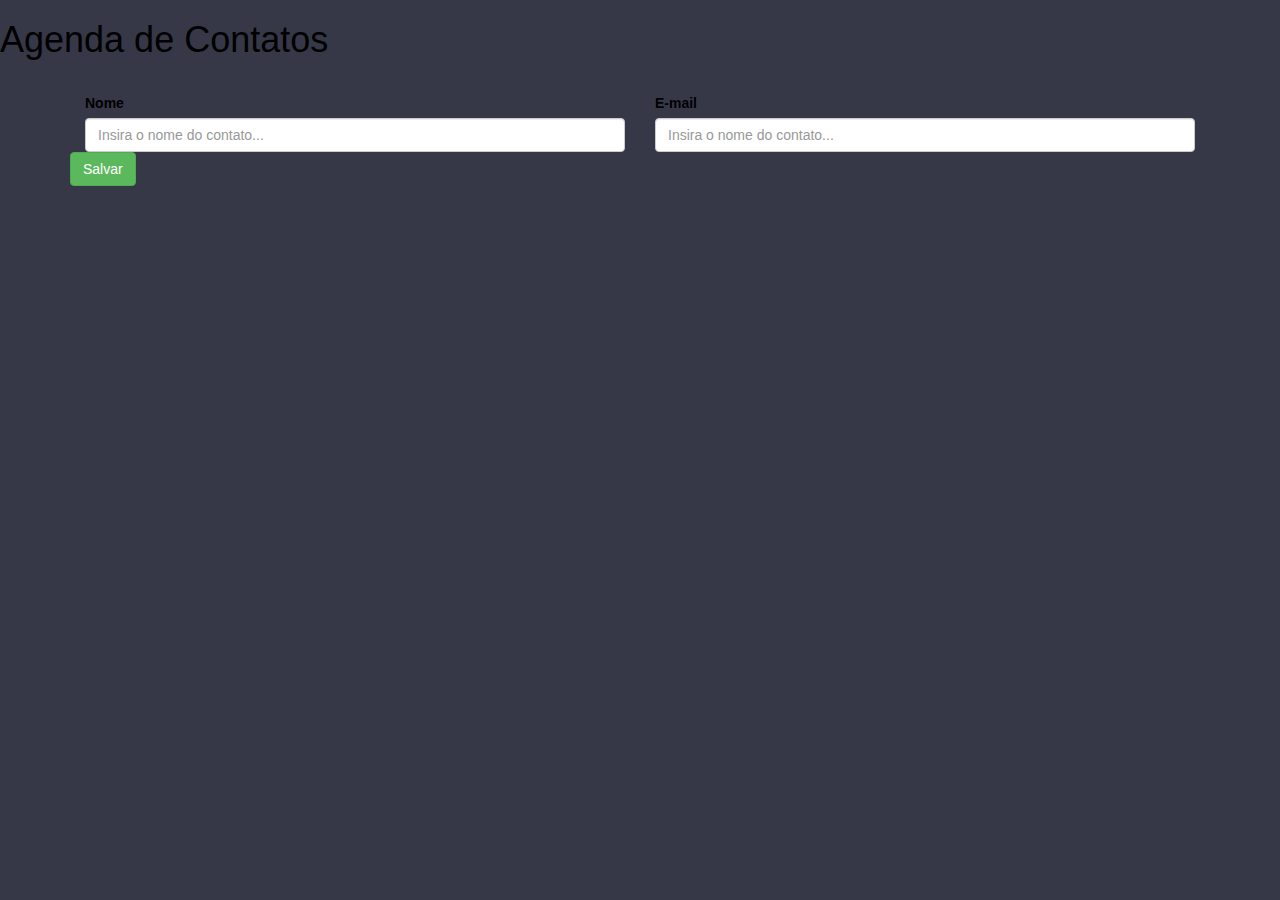
<file: src/main/resources/static/index.html>
<!doctype html>
<html lang="pt-br">
  <head>
    <meta charset="utf-8">
    <meta http-equiv="X-UA-Compatible" content="IE=edge">
    <meta name="viewport" content="width=device-width, initial-scale=1">
    <!-- The above 3 meta tags *must* come first in the head; any other head content must come *after* these tags -->
    <title>Agenda De Contatos - API REST</title>

    <link rel="stylesheet" href="https://stackpath.bootstrapcdn.com/bootstrap/3.4.1/css/bootstrap.min.css" integrity="sha384-HSMxcRTRxnN+Bdg0JdbxYKrThecOKuH5zCYotlSAcp1+c8xmyTe9GYg1l9a69psu" crossorigin="anonymous">
    <link rel="stylesheet" href="css/style.css" >

  </head>
  <body>
    <h1>Agenda de Contatos</h1>

    <div class="container">
        <form method="post" action="">
            <div class="col-md-6">
                <label class="form-label">Nome</label>
                <input class="form-control" type="text" placeholder="Insira o nome do contato...">
            </div>

            <div class="col-md-6">
                <label class="">E-mail</label>
                <input class="form-control" type="text" placeholder="Insira o nome do contato...">
            </div>

            <button class="btn btn-success" type="submit">Salvar</button>
        </form>
    </div>







    <!-- jQuery (necessary for Bootstrap's JavaScript plugins) -->
    <script src="https://code.jquery.com/jquery-1.12.4.min.js" integrity="sha384-nvAa0+6Qg9clwYCGGPpDQLVpLNn0fRaROjHqs13t4Ggj3Ez50XnGQqc/r8MhnRDZ" crossorigin="anonymous"></script>
    <!-- Include all compiled plugins (below), or include individual files as needed -->
    <script src="https://stackpath.bootstrapcdn.com/bootstrap/3.4.1/js/bootstrap.min.js" integrity="sha384-aJ21OjlMXNL5UyIl/XNwTMqvzeRMZH2w8c5cRVpzpU8Y5bApTppSuUkhZXN0VxHd" crossorigin="anonymous"></script>
  </body>
</html>
</file>
<file: src/main/resources/static/css/style.css>
body{
    background-color: #363848;
}
h1, label{
    color: black;
}

label{
    margin-top: 2.3rem;
}


table{
    background-color: white;
}

.modal-footer{
    display: block;
}
</file>
